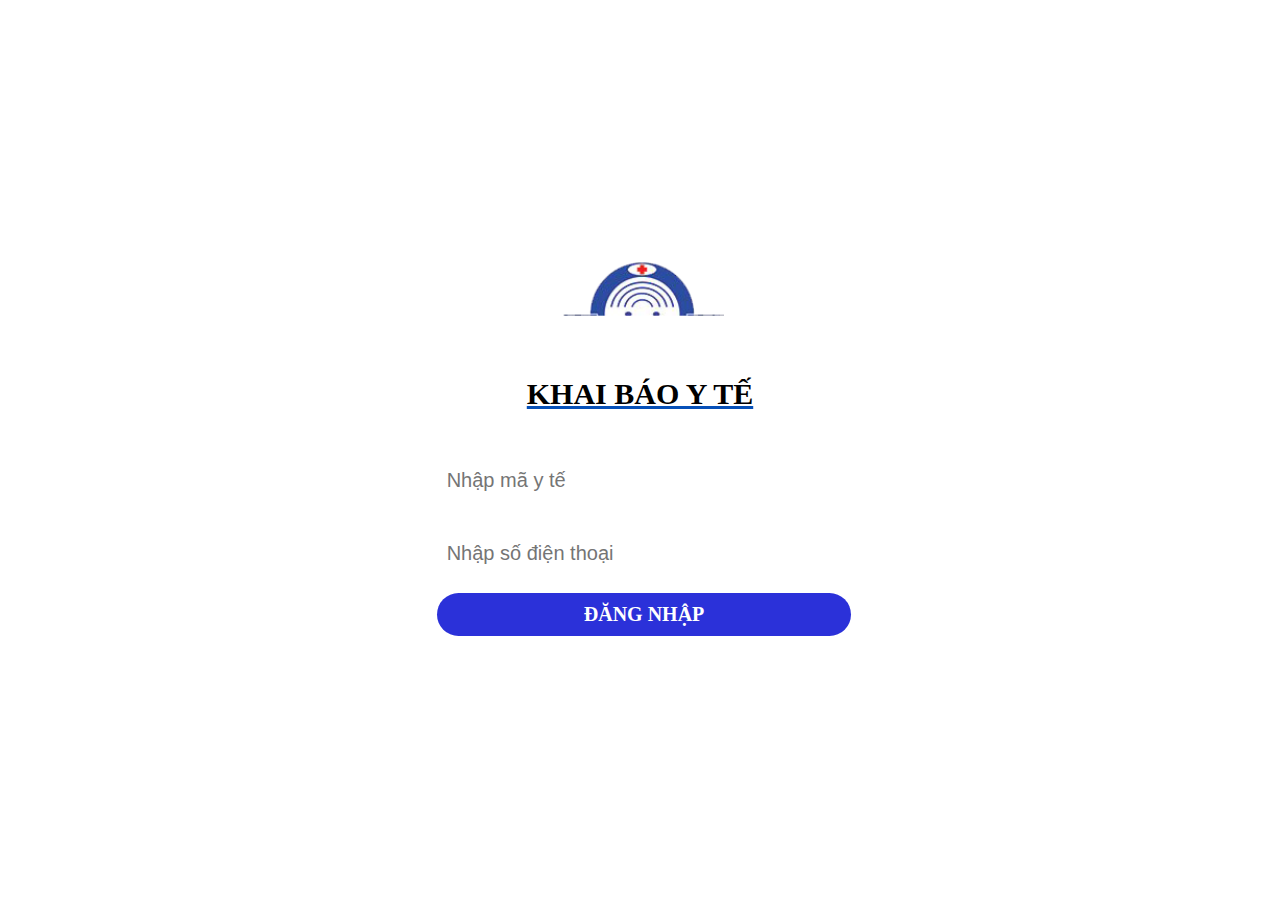
<file: index.html>
<!DOCTYPE html>
<html lang="en">
  <head>
    <meta charset="UTF-8" />
    <meta http-equiv="X-UA-Compatible" content="IE=edge" />
    <meta name="viewport" content="width=device-width, initial-scale=1.0" />
    <title>đăng nhập bằng mã y tế</title>

    <link rel="stylesheet" href="css/style.css" />
    <script src="https://ajax.googleapis.com/ajax/libs/jquery/3.5.1/jquery.min.js"></script>
    <script src="jquery/jquery.min.js"></script>
    <script src="js/main.js"></script>
  </head>
  <body>

    <!-- form khai báo -->
    <div id="KhaiBao">
      <form name="frmYte bg-form">
        <table align="center" class="TableInfor">

          <tr>
            <!-- <th rowspan="5" id="bg-table-img">
            </th> -->
            <th style="width: 40%;">
              <div class="alignCenter">
                <img class="logo" src="img/logo1.png" />
              </div>
            </th>
          </tr>
          
          <tr>
            <td>
              <div class="alignCenter Uppercase FontStyle underline">
                <h2>khai báo y tế</h2>
              </div>
            </td>
          </tr>

          <tr>
            <td class="Uppercase FontStyle">
              <!-- Nhập Mã Y tế: <br/> -->
              <!-- <div class="box"> -->
                <input type="text" placeholder="Nhập mã y tế" name="MaYTE" id="MaYTe" class="NhapMa" />
              <!-- </div> -->
            </td>
          </tr>

          <tr>
            <td class="Uppercase FontStyle">
              <!-- Nhập số điện thoại: <br/> -->
              <input type="number" placeholder="Nhập số điện thoại" name="sdt" id="sdt" class="NhapMa" />
            </td>
          </tr>

          <tr>
            <td>
              <input type="button" id="loginYTE" class="btnLogIn btnFont Uppercase FontStyle" name="login" value="đăng nhập" onclick="KiemTra()" />
            </td>
          </tr>

        </table>
      </form>
    </div>
    
    <script src="js/test.js"></script>
  </body>
</html>
</file>
<file: css/style.css>
/* chung */
html, body{
    width: 100%;
    height: 100%;
    padding: 0;
    margin: 0;
}

body{
    display: flex;
    justify-content: center;
    align-items: center;
    background: url(../img/bg-Recovered3.png) bottom center / cover no-repeat;
}

.Uppercase{
    text-transform: uppercase;
}

.FontStyle {
    font-family: serif, sans-serif, Verdana, Tahoma;
}

.alignCenter{
    text-align: center;
}

.underline{
    text-decoration: underline 3px solid rgb(6, 80, 184);
}

/* ẩn mũi tên của  */
input::-webkit-outer-spin-button,
input::-webkit-inner-spin-button {
  -webkit-appearance: none;
  margin: 0;
}

input[type=number] {
    -moz-appearance:textfield;
}

/* nằm ngoài form */

#KhaiBao{
    width: 33.3333%;
    position: absolute;
}

/* nằm trong form */
/* #KhaiBao .TableInfor{
    border: 6px solid transparent;
    border-radius: 8px;
    background-color: white;
    position: relative;
    border-radius: 25px;
} */

/* #KhaiBao .TableInfor::before{
    position: absolute;
    content: "";
    inset: 0;
    z-index: -1; 
    margin: -8px;
    background-image: linear-gradient(to right top, #1269ff, #00c8ff);
    border-radius: inherit;
} */

/* #KhaiBao #bg-table-img{
    background: url(../img/hospital.png)  top center / cover no-repeat;
    position: relative;
    width: 62%;
    border-top-left-radius: 23px;
    border-bottom-left-radius: 23px;
    border-top-right-radius: 5px;
    border-bottom-right-radius: 5px;
} */

#KhaiBao .logo{
    width: 40%;
}

#KhaiBao .TableInfor td {
    font-size: 20px;
    font-weight: 600;
    padding: 0px 8px 10px;
}

#KhaiBao .TableInfor h2{
    padding-bottom: 0px;
    margin-top: 0;
}

#KhaiBao .NhapMa{
    width: 100%;
    margin-top: 8px;
    padding: 0px 0px 0px 10px;
    height: 50px;
    border: 0;
    font-size: 20px;
    background: rgba(255, 255, 255, 0.6);
    border-bottom: 3px solid transparent;
    border-radius: 40px;
}

#KhaiBao .NhapMa:hover{
    border: 0;
    margin-left: -3px;
    border-radius: 40px;
    box-shadow: 7px 4px 10px rgb(83, 83, 83);
    background: rgba(255, 255, 255, 1);
}

#KhaiBao .NhapMa:focus{
    background: rgba(255, 255, 255, 1);
}

#KhaiBao .NhapMa:focus-visible{
    border: 2px solid #60efff;
}

#KhaiBao .btnLogIn{
    border: 0;
    background-color: rgb(43,49,217);
    width: 102%;
    border-radius: 40px;
    padding: 10px 20px;
}

#KhaiBao .btnLogIn:hover{
    opacity: .6;
}

#KhaiBao .btnFont{
    font-size: 20px;
    font-weight: 600;
    color: rgb(255, 255, 255);
    text-decoration: none;
}

/* background cho logo bên trang nhập OTP */
.bg-logo{
    position: relative;
}

.bg-logo-img{
    /* background: url(../img/hospital.png) center/ cover no-repeat; */
    position: absolute;
    border-top-left-radius: 20px;
    border-top-right-radius: 20px;
    width: 100%;
    height: 100%;
    opacity: .2;
}



.box:before {
    content: "";
    z-index: -1;
    position: absolute;
    background: linear-gradient(-234deg, #60efff 0%, #0061ff 107% );
    transform: translate3d(23px, 31px, 0) scale(1.04);
    filter: blur(24px);
    opacity: var(0.62);
    transition: opacity 0.3s;
    border-radius: inherit;
}

/* 
* Prevents issues when the parent creates a 
* stacking context. (For example, using the transform
* property )
*/
.box::after {
    content: "";
    z-index: -1;
    position: absolute;
    background: inherit;
    border-radius: inherit;
}
</file>
